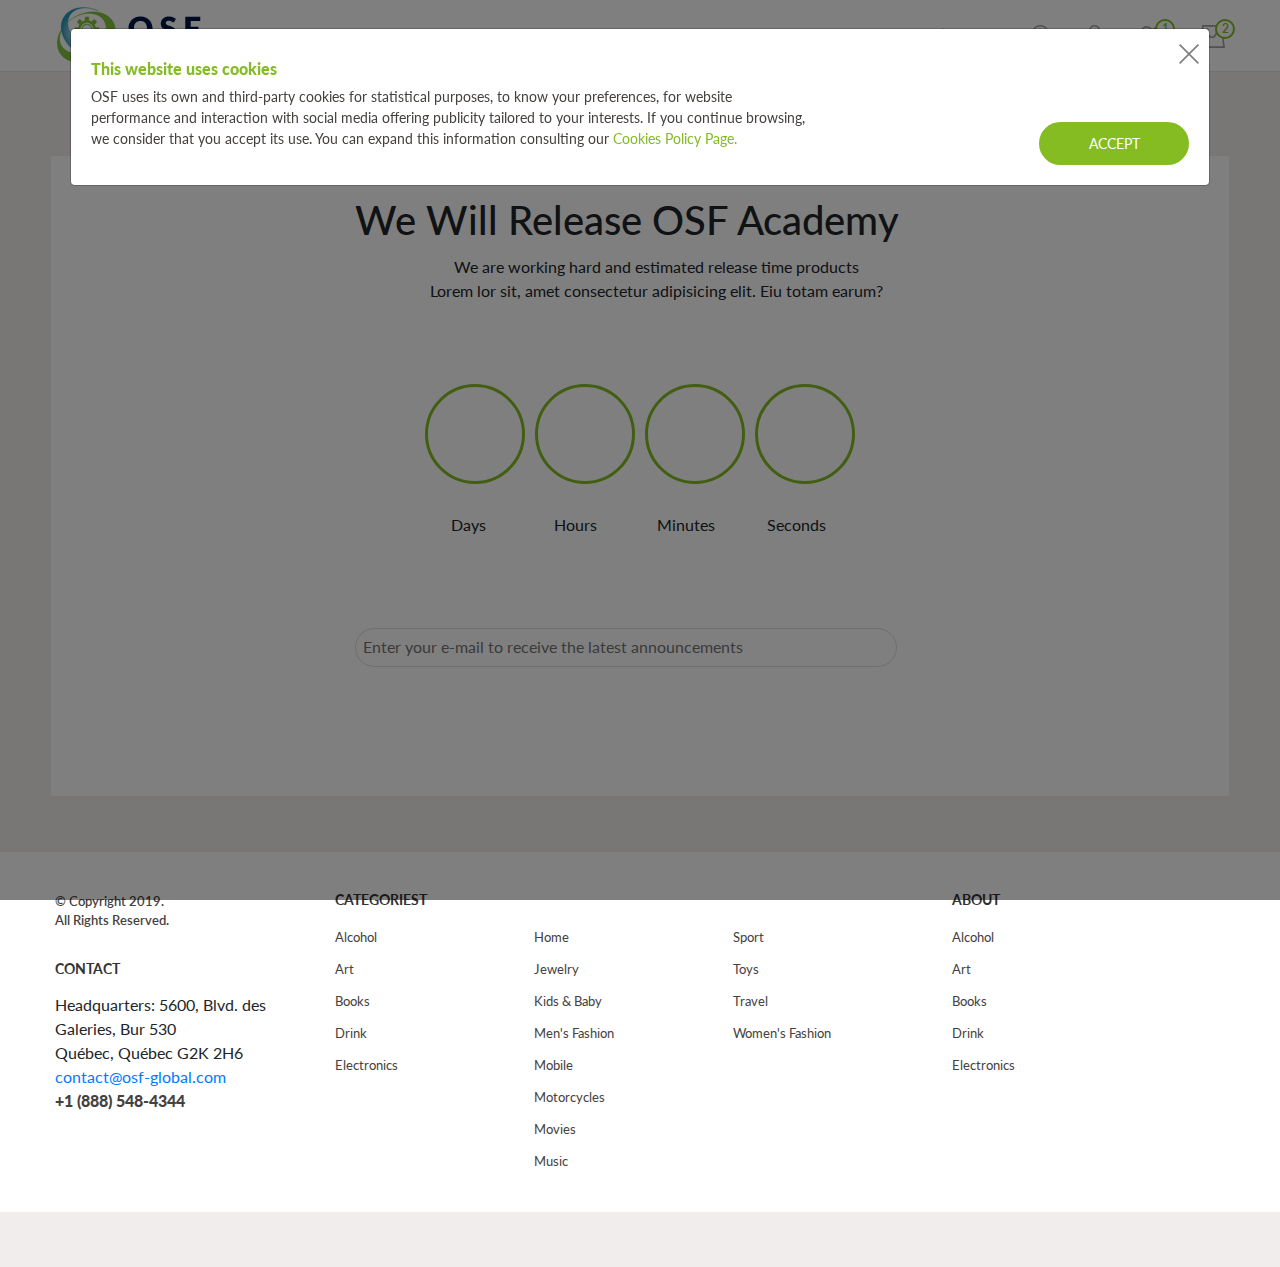
<file: countdown.html>
<!DOCTYPE html>
<html lang="en">

<head>
  <!-- Required meta tags -->
  <meta charset="utf-8">
  <meta name="viewport" content="width=device-width, initial-scale=1, shrink-to-fit=no" />
  <!-- Bootstrap CSS -->
  <link rel="shortcut icon" href="assets/images/favicon.ico" type="image/x-icon" />
  <link href="https://stackpath.bootstrapcdn.com/font-awesome/4.7.0/css/font-awesome.min.css" rel="stylesheet" />
  <link rel="stylesheet" href="assets/css/bootstrap.min.css" />
  <link rel="stylesheet" type="text/css" href="assets/css/slick.css">
  <link rel="stylesheet" type="text/css" href="assets/css/slick-theme.css">
  <link rel="stylesheet" href="assets/css/global.css" />
  <link rel="stylesheet" href="assets/css/responsive.css" />

  <style>
    body {
      margin: 0;
      padding: 0;
      background-color: #f2eded;
      overflow-x: hidden !important;
    }

    .container-timer {
      width: 100%;
      display: flex;
      justify-content: center;
      align-items: center;
    }

    #timer {
      color: #4d4d4d;
      font-size: 2.7rem;
      font-weight: 700;
      position: relative;
      top: 24rem;
    }

    .box {
      background-color: #fff;
      margin-left: auto;
      margin-right: auto;
      margin-bottom: 3.5rem;
      height: 40rem;
      width: 92%;
    }

    .box h1 {
      position: relative;
      font-size: 2.5rem;
      top: 2rem;
      left: 19rem;
      padding-top: .5rem;
      padding-bottom: .5rem;
    }

    .texts {
      position: relative;
      top: 1.7rem;
      left: 1rem;
      text-align: center;
    }

    .text-1 {
      position: relative;
      top: 23.8rem;
      left: 28.2rem;
    }

    .text-2 {
      position: relative;
      top: 23.8rem;
      left: 32.2rem;
    }

    .text-3 {
      position: relative;
      top: 23.8rem;
      left: 35.7rem;
    }

    .text-4 {
      position: relative;
      top: 23.8rem;
      left: 38.7rem;
    }

    input {
      width: 46%;
      position: relative;
      top: 22rem;
      left: 19rem;
      border: 1px solid #DCDCDC;
      border-radius: 2rem;
      padding: .4rem;
    }

    i {
      position: relative;
      top: 22rem;
      left: 17rem;
    }

    .label {
      font-size: 2.5rem;
      padding-left: 0.25rem;
    }

    .timer-element {
      border: 3px solid #85bc22;
      border-radius: 50%;
      display: inline-flex;
      align-items: center;
      justify-content: center;
      width: 100px;
      height: 100px;
    }
  </style>

  <title>Countdown-Timer</title>
</head>


<body>

  <header>
    <div class="headerSection">
      <div class="container">
        <div class="row align-items-center">
          <div class="col-lg-auto">
            <div class="logo-area">
              <a href="javascript:;" class="humberger d-inline-block d-lg-none"></a>
              <span class="bar"></span>
              <span class="bar-two"></span>
              <span class="bar-three"></span>
              </a>
              <a href="index.html" class="branded-logo d-none d-lg-inline-block">
                <img src="assets/images/logo.jpg" alt="logo" />
              </a>
              <a href="index.html" class="branded-logo d-inline-block d-lg-none">
                <img src="assets/images/logo-mobile.jpg" alt="logo-mobile" />
              </a>
            </div>
          </div>
          <div class="col-lg po-static">
            <nav class="main-menu top-main-menu">
              <ul class="text-links">
                <li class="mega-menu ddMenu">
                  <a class="nav-link dropdown-toggle letter" href="#" id="serDropdown" role="button"
                    data-toggle="dropdown" aria-haspopup="true" aria-expanded="false">services</a>
                  <div class="dropdown-menu" aria-labelledby="serDropdown">
                    <div class="container">
                      <div class="megaMenuOption">
                        <div class="row">
                          <div class="col-lg-7 py-3">
                            <h5>PRODUCT CATEGORIES</h5>
                            <div class="row">
                              <div class="col-sm-6 col-md-4">
                                <ul>
                                  <li><a href="not-found.html">Accessories</a></li>
                                  <li><a href="not-found.html">Alcohol</a></li>
                                  <li><a href="not-found.html">Art</a></li>
                                  <li><a href="not-found.html">Books</a></li>
                                  <li><a href="not-found.html">Drink</a></li>
                                  <li><a href="not-found.html">Electronics</a></li>
                                  <li><a href="not-found.html">Flowers & Plants</a></li>
                                  <li><a href="not-found.html">Food</a></li>
                                </ul>
                              </div>
                              <div class="col-sm-6 col-md-4">
                                <ul>
                                  <li><a href="not-found.html">Gadgets</a></li>
                                  <li><a href="not-found.html">Garden</a></li>
                                  <li><a href="not-found.html">Grocery</a></li>
                                  <li><a href="not-found.html">Home</a></li>
                                  <li><a href="not-found.html">Jewelry</a></li>
                                  <li><a href="not-found.html">Kids & Baby</a></li>
                                  <li><a href="not-found.html">Men's Fashion</a></li>
                                  <li><a href="not-found.html">Mobile</a></li>
                                </ul>
                              </div>
                              <div class="col-sm-6 col-md-4">
                                <ul>
                                  <li><a href="not-found.html">Motorcycles</a></li>
                                  <li><a href="not-found.html">Movies</a></li>
                                  <li><a href="not-found.html">Music</a></li>
                                  <li><a href="not-found.html">Office</a></li>
                                  <li><a href="not-found.html">Pets</a></li>
                                  <li><a href="not-found.html">Romantic</a></li>
                                  <li><a href="not-found.html">Sport</a></li>
                                  <li><a href="not-found.html">Toys</a></li>
                                </ul>
                              </div>
                            </div>
                          </div>
                          <div class="col-lg-5 py-3">
                            <div class="row">
                              <div class="col-lg">
                                <h5>PRODUCT CATEGORIES</h5>
                                <ul>
                                  <li><a href="not-found.html">Accessories</a></li>
                                  <li><a href="not-found.html">Alcohol</a></li>
                                  <li><a href="not-found.html">Art</a></li>
                                  <li><a href="not-found.html">Books</a></li>
                                  <li><a href="not-found.html">Drink</a></li>
                                  <li><a href="not-found.html">Electronics</a></li>
                                  <li><a href="not-found.html">Flowers & Plants</a></li>
                                  <li><a href="not-found.html">Food</a></li>
                                </ul>
                              </div>
                              <div class="col-lg-auto text-center">
                                <img src="assets/images/nav-dd-img.jpg" alt="..." class="navDDImg">
                              </div>
                            </div>
                          </div>
                        </div>
                      </div>
                    </div>
                  </div>
                </li>
                <li>
                  <a href="javascript:;" class="letter">company</a>
                </li>
                <li>
                  <a href="javascript:;" class="letter">library</a>
                </li>
                <li>
                  <a href="javascript:;" class="letter">contact us</a>
                </li>
                <li class="ddMenu lightText">
                  <a class="nav-link dropdown-toggle" href="javascript:;" id="langDropdown" role="button"
                    data-toggle="dropdown" aria-haspopup="true" aria-expanded="false">en</a>
                  <div class="dropdown-menu smDDMenu" aria-labelledby="langDropdown">
                    <a class="dropdown-item" href="javascript:void(0)">EN</a>
                    <a class="dropdown-item" href="javascript:void(0)">RO</a>
                    <a class="dropdown-item" href="javascript:void(0)">UA</a>
                  </div>
                </li>
                <li class="ddMenu lightText">
                  <a class="nav-link dropdown-toggle" href="javascript:;" id="priceDropdown" role="button"
                    data-toggle="dropdown" aria-haspopup="true" aria-expanded="false">$us</a>
                  <div class="dropdown-menu smDDMenu" aria-labelledby="langDropdown">
                    <a class="dropdown-item" href="javascript:void(0)">$US</a>
                    <a class="dropdown-item" href="javascript:void(0)">€EUR</a>
                  </div>
                </li>
              </ul>
              <ul class="icon-links top-icon-links">
                <li>
                  <a href="javascript:;" class="searchTrigger">
                    <img src="assets/images/search-icon.svg" alt="search-icon" />
                  </a>
                </li>
                <li>
                  <a class="nav-link" href="javascript:;" data-toggle="modal" data-target="#loginModal">
                    <img src="assets/images/user-icon.svg" alt="user-icon" />
                  </a>
                </li>
                <li>
                  <a href="javascript:;">
                    <span class="icon">
                      <img src="assets/images/heart-icon.svg" alt="heart-icon" />
                    </span>
                    <span class="notifiCount">1</span>
                  </a>
                </li>
                <li>
                  <a href="shoping-cart.html">
                    <span class="icon">
                      <img src="assets/images/cart-icon.svg" alt="cart-icon" />
                    </span>
                    <span class="notifiCount">2</span>
                  </a>
                </li>
              </ul>
            </nav>
          </div>
        </div>
      </div>
      <div class="searchColMain">
        <div class="container">
          <div class="searchCol">
            <img src="assets/images/search-icon.svg" alt="search-icon" class="searchIcon">
            <div class="searchCloseIcon"><a href="javascript:void(0)"><img src="assets/images/close-icon.png"
                  alt="..."></a></div>
          </div>
        </div>
      </div>
    </div>
  </header>

  <section>
    <div class="container-timer">
      <p id="timer">
        <span id="timer-days" class="timer-element"></span>
        <span id="timer-hours" class="timer-element"></span>
        <span id="timer-mins" class="timer-element"></span>
        <span id="timer-secs" class="timer-element test"></span>
      </p>
    </div>


    <div>
      <span class="text-1">Days</span>
      <span class="text-2">Hours</span>
      <span class="text-3">Minutes</span>
      <span class="text-4">Seconds</span>
    </div>

    <div class="box">
      <h1>We Will Release OSF Academy</h1>
      <div class="texts">
        <span>
          We are working hard and estimated release time products
        </span>
        <br>
        <span>
          Lorem lor sit, amet consectetur adipisicing elit. Eiu totam earum?
        </span>
      </div>
      <span>
        <input type="e-mail" name="e-mail" placeholder="Enter your e-mail to receive the latest announcements">
        <a href="not-found.html">
          <i class="icog arrow right"></i>
        </a>
      </span>
    </div>
  </section>

  <footer>
    <div class="footerSection">
      <div class="container">
        <div class="footerInner">
          <div class="row">
            <div class="col-md-auto">
              <div class="footerDetail">
                <div class="footerText">
                  <p>© Copyright 2019. <br>All Rights Reserved.</p>
                </div>
                <div class="footeradd findBox">
                  <div class="footertitle clickable">
                    <h2>contact</h2>
                  </div>
                  <div class="box-wrap">
                    <span>Headquarters:</span>
                    <span>5600, Blvd. des Galeries, Bur 530 <br>Québec, Québec G2K 2H6 </span>
                    <a href="mailto:contact@osf-global.com">contact@osf-global.com</a>
                    <div class="tel">
                      <a href="tel:+1888548-4344"><strong>+1 (888) 548-4344</strong></a>
                    </div>
                  </div>
                </div>
              </div>
            </div>
            <div class="col-md">
              <div class="row">
                <div class="col-md">
                  <div class="footerCol findBox">
                    <div class="footertitle clickable">
                      <h2>Categoriest</h2>
                    </div>
                    <div class="footerInfo box-wrap">
                      <div class="form-row">
                        <div class="col-6 col-md-4">
                          <div class="footerLinks">
                            <ul>
                              <li>
                                <a href="not-found.html">Alcohol</a>
                              </li>
                              <li>
                                <a href="not-found.html">Art</a>
                              </li>
                              <li>
                                <a href="not-found.html">Books</a>
                              </li>
                              <li>
                                <a href="not-found.html">Drink</a>
                              </li>
                              <li>
                                <a href="not-found.html">Electronics</a>
                              </li>
                            </ul>
                          </div>
                        </div>
                        <div class="col-6 col-md-4">
                          <div class="footerLinks">
                            <ul>
                              <li>
                                <a href="not-found.html">Home</a>
                              </li>
                              <li>
                                <a href="not-found.html">Jewelry</a>
                              </li>
                              <li>
                                <a href="not-found.html">Kids & Baby</a>
                              </li>
                              <li>
                                <a href="not-found.html">Men's Fashion</a>
                              </li>
                              <li>
                                <a href="not-found.html">Mobile</a>
                              </li>
                              <li>
                                <a href="not-found.html">Motorcycles</a>
                              </li>
                              <li>
                                <a href="not-found.html">Movies</a>
                              </li>
                              <li>
                                <a href="not-found.html">Music</a>
                              </li>
                            </ul>
                          </div>
                        </div>
                        <div class="col-6 col-md-4">
                          <div class="footerLinks">
                            <ul>
                              <li>
                                <a href="not-found.html">Sport</a>
                              </li>
                              <li>
                                <a href="not-found.html">Toys</a>
                              </li>
                              <li>
                                <a href="not-found.html">Travel</a>
                              </li>
                              <li>
                                <a href="not-found.html">Women's Fashion</a>
                              </li>
                            </ul>
                          </div>
                        </div>
                      </div>
                    </div>
                  </div>
                </div>
                <div class="col-md-auto">
                  <div class="footerCol findBox">
                    <div class="footertitle clickable">
                      <h2>About</h2>
                    </div>
                    <div class="footerInfo box-wrap">
                      <div class="footerLinks">
                        <ul>
                          <li>
                            <a href="not-found.html">Alcohol</a>
                          </li>
                          <li>
                            <a href="not-found.html">Art</a>
                          </li>
                          <li>
                            <a href="not-found.html">Books</a>
                          </li>
                          <li>
                            <a href="not-found.html">Drink</a>
                          </li>
                          <li>
                            <a href="not-found.html">Electronics</a>
                          </li>
                        </ul>
                      </div>
                    </div>
                  </div>
                </div>
              </div>
            </div>
            <div class="col-lg-auto">
              <div class="socialLinks">
                <ul>
                  <li>
                    <a href="https://www.facebook.com/OSFGlobalServices"><i class="fa fa-facebook"
                        aria-hidden="true"></i></a>
                  </li>
                  <li>
                    <a href="https://mail.google.com/"><i class="fa fa-google-plus" aria-hidden="true"></i></a>
                  </li>
                  <li>
                    <a href="https://twitter.com/osfglobal"><i class="fa fa-twitter" aria-hidden="true"></i></a>
                  </li>
                  <li>
                    <a href="https://pinterest.com/osfglobal/"><i class="fa fa-pinterest-p" aria-hidden="true"></i></a>
                  </li>
                </ul>
              </div>
            </div>
          </div>
        </div>
      </div>
      <div class="iconBottom d-block d-lg-none">
        <nav class="main-menu ">
          <ul class="icon-links">
            <li>
              <a href="javascript:;" class="searchTrigger">
                <img src="assets/images/search-icon-white.svg" alt="search-icon-white" />
              </a>
            </li>
            <li>
              <a class="nav-link" href="javascript:;" data-toggle="modal" data-target="#loginModal">
                <img src="assets/images/user-icon-white.svg" alt="user-icon-white" />
              </a>

            </li>
            <li>
              <a href="javascript:;">
                <span class="icon">
                  <img src="assets/images/heart-icon-white.svg" alt="heart-icon-white" />
                </span>
                <span class="notifiCount">1</span>
              </a>
            </li>
            <li>
              <a href="shoping-cart.html">
                <span class="icon">
                  <img src="assets/images/cart-icon-white.svg" alt="cart-icon-white" />
                </span>
                <span class="notifiCount">2</span>
              </a>
            </li>
          </ul>
        </nav>
      </div>
    </div>
  </footer>


  <!-- cookies modal layout start -->
  <!--cookiesModal from JavaScript -->
  <div class="modal fade bd-example-modal-xl cookiesModal" tabindex="-1" role="dialog"
    aria-labelledby="myExtraLargeModalLabel" aria-hidden="true">
    <div class="modal-dialog modal-xl">
      <div class="modal-content">
        <button type="button" class="close close-bar" data-dismiss="modal" aria-label="Close">
          <img src="assets/images/close-bar.svg" alt="close-bar" />
        </button>
        <div class="entryContent">
          <div class="heading">
            <h6>This website uses cookies</h6>
          </div>
          <div class="row">
            <div class="col-lg-8">
              <p>OSF uses its own and third-party cookies for statistical purposes, to know your preferences, for
                website performance and interaction with social media offering publicity tailored to your interests. If
                you continue browsing, we
                consider that you accept its use. You can expand this information consulting our <a href="javascript:;"
                  class="themeColor">Cookies Policy Page.</a></p>
            </div>
            <div class="col-lg-4 align-self-end text-right">
              <a href="javascript:;" class="btn btn-outline minWdth text-uppercase themeBtn">Accept</a>
            </div>
          </div>
        </div>
      </div>
    </div>
  </div>
  <!-- cookies modal layout close -->


  <!-- sign-in modal layout start -->
  <div class="modal fade signModal" id="loginModal" tabindex="-1" role="dialog" aria-labelledby="loginModal"
    aria-hidden="true">
    <div class="modal-dialog modal-dialog-centered" role="document">
      <div class="modal-content">
        <button type="button" class="close close-bar" data-dismiss="modal" aria-label="Close">
          <img src="assets/images/close-bar.svg" alt="close-bar" />
        </button>
        <div class="modalSpacer">
          <form class="formStyle">
            <div class="title-area text-center">
              <h4>Sign in</h4>
            </div>
            <div class="form-group">
              <label for="email">Email</label>
              <input type="email" class="form-control" id="email">
            </div>
            <div class="form-group">
              <div class="toplabel">
                <label for="password">Password</label>
                <a href="javascript:;" class="forgot-text themeColor">forgot password</a>
              </div>
              <div class="iconField">
                <input type="password" class="form-control icon-input" id="password">
                <img src="assets/images/eye.svg" alt="eye" class="righticon icon" />
              </div>
            </div>
            <div class="footerModal pt-4 text-center">
              <div class="btn-area">
                <button type="submit" class="btn btn-outline minWdth text-uppercase themeBtn">login</button>
              </div>
              <a href="javascript:;" class="themeColor mt-3 d-block">I don’t have an account</a>
            </div>
          </form>
        </div>
      </div>
    </div>
  </div>
  <!-- sign-in modal layout close -->


  <script src="assets/js/jquery-3.3.1.min.js"></script>
  <script src="https://cdnjs.cloudflare.com/ajax/libs/popper.js/1.14.7/umd/popper.min.js"></script>
  <script src="assets/js/bootstrap.min.js"></script>
  <script src="assets/js/slick.min.js"></script>
  <script src="assets/js/script.js"></script>
</body>

</html>
</file>
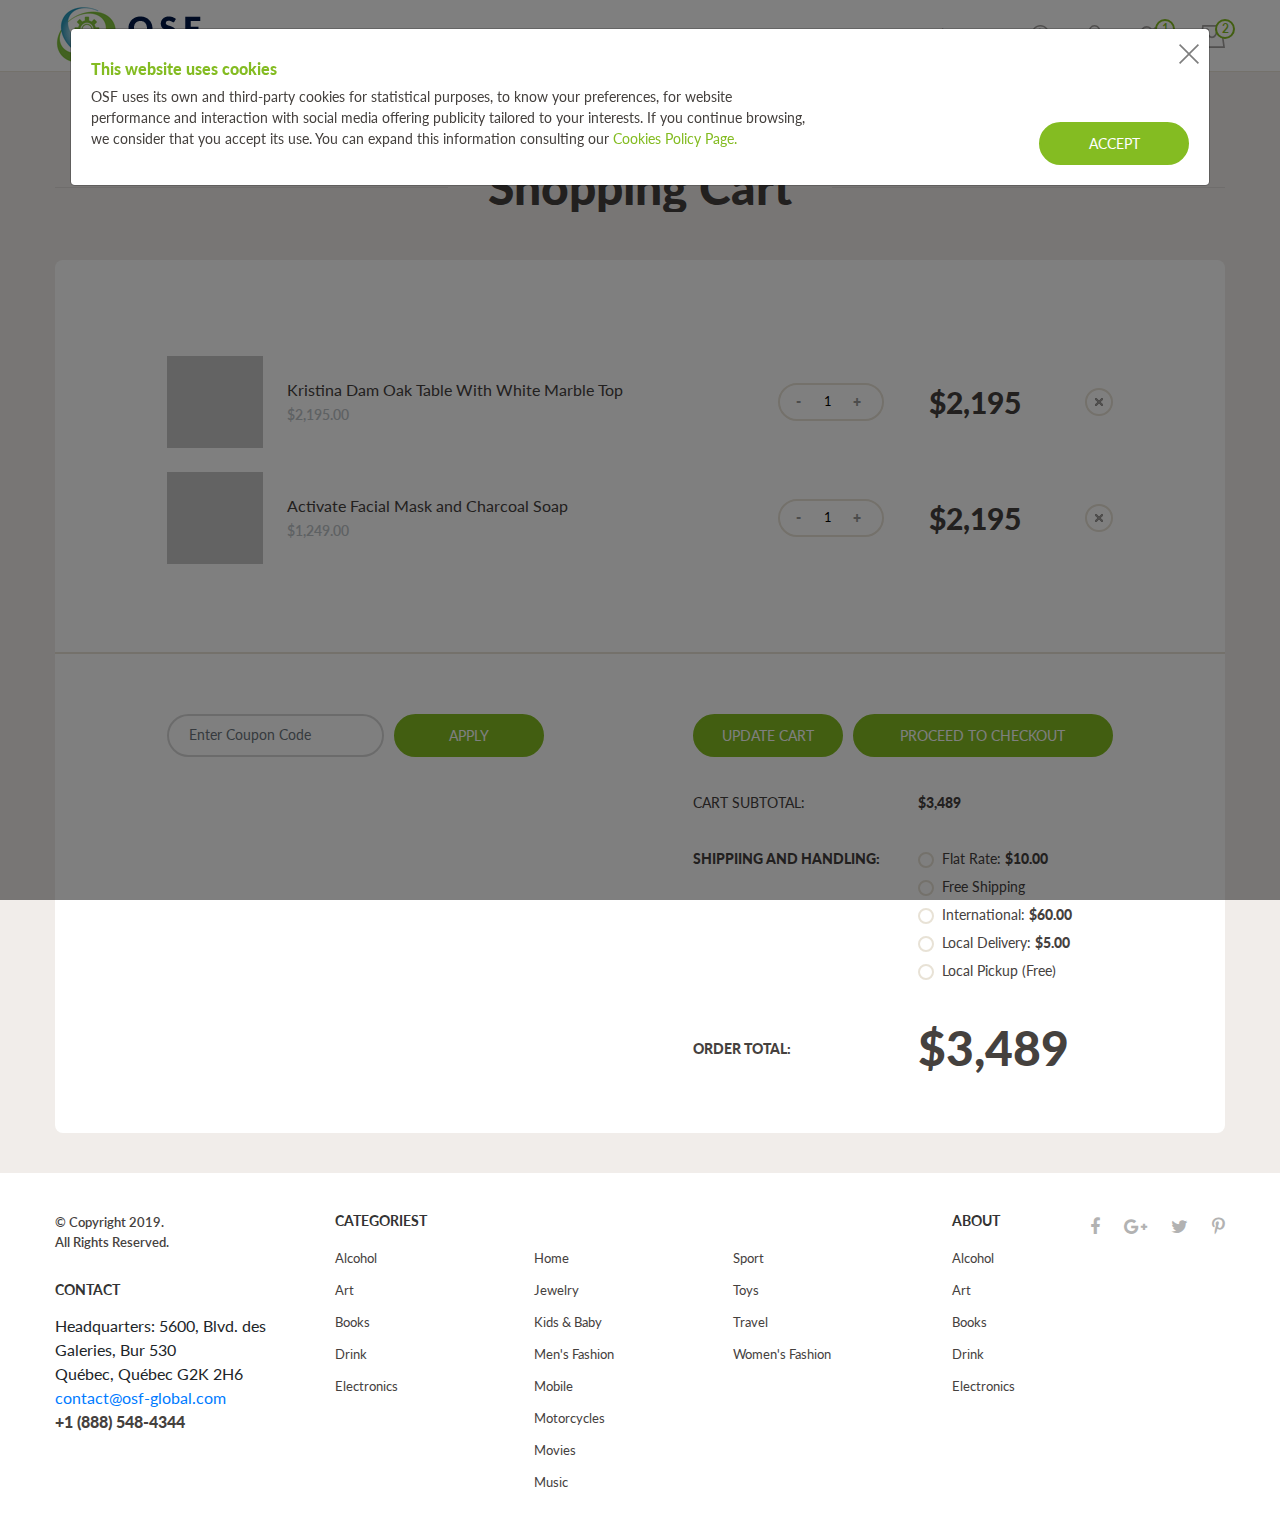
<file: shoping-cart.html>
<!doctype html>
<html lang="en">

<head>
  <!-- Required meta tags -->
  <meta charset="utf-8">
  <meta name="viewport" content="width=device-width, initial-scale=1, shrink-to-fit=no" />
  <!-- Bootstrap CSS -->
  <link rel="shortcut icon" href="assets/images/favicon.ico" type="image/x-icon" />
  <link href="https://stackpath.bootstrapcdn.com/font-awesome/4.7.0/css/font-awesome.min.css" rel="stylesheet" />
  <link rel="stylesheet" href="assets/css/bootstrap.min.css" />
  <link rel="stylesheet" type="text/css" href="assets/css/slick.css">
  <link rel="stylesheet" type="text/css" href="assets/css/slick-theme.css">
  <link rel="stylesheet" href="assets/css/global.css" />
  <link rel="stylesheet" href="assets/css/responsive.css" />

  <title>Shopping Cart</title>
</head>

<body>

  <!-- header layout start -->
  <header>
    <div class="headerSection">
      <div class="container">
        <div class="row align-items-center">
          <div class="col-lg-auto">
            <div class="logo-area">
              <a href="javascript:;" class="humberger d-inline-block d-lg-none">
                <span class="bar"></span>
                <span class="bar-two"></span>
                <span class="bar-three"></span>
              </a>
              <a href="index.html" class="branded-logo d-none d-lg-inline-block">
                <img src="assets/images/logo.jpg" alt="logo" />
              </a>
              <a href="index.html" class="branded-logo d-inline-block d-lg-none">
                <img src="assets/images/logo-mobile.jpg" alt="logo-mobile" />
              </a>
            </div>
          </div>
          <div class="col-lg po-static">
            <nav class="main-menu top-main-menu">
              <ul class="text-links">
                <li class="mega-menu ddMenu">
                  <a class="nav-link dropdown-toggle letter" href="#" id="serDropdown" role="button" data-toggle="dropdown" aria-haspopup="true" aria-expanded="false">services</a>
                  <div class="dropdown-menu" aria-labelledby="serDropdown">
                    <div class="container">
                      <div class="megaMenuOption">
                        <div class="row">
                          <div class="col-lg-7 py-3">
                            <h5>PRODUCT CATEGORIES</h5>
                            <div class="row">
                              <div class="col-sm-6 col-md-4">
                                <ul>
                                  <li><a href="not-found.html">Accessories</a></li>
                                  <li><a href="not-found.html">Alcohol</a></li>
                                  <li><a href="not-found.html">Art</a></li>
                                  <li><a href="not-found.html">Books</a></li>
                                  <li><a href="not-found.html">Drink</a></li>
                                  <li><a href="not-found.html">Electronics</a></li>
                                  <li><a href="not-found.html">Flowers & Plants</a></li>
                                  <li><a href="not-found.html">Food</a></li>
                                </ul>
                              </div>
                              <div class="col-sm-6 col-md-4">
                                <ul>
                                  <li><a href="not-found.html">Gadgets</a></li>
                                  <li><a href="not-found.html">Garden</a></li>
                                  <li><a href="not-found.html">Grocery</a></li>
                                  <li><a href="not-found.html">Home</a></li>
                                  <li><a href="not-found.html">Jewelry</a></li>
                                  <li><a href="not-found.html">Kids & Baby</a></li>
                                  <li><a href="not-found.html">Men's Fashion</a></li>
                                  <li><a href="not-found.html">Mobile</a></li>
                                </ul>
                              </div>
                              <div class="col-sm-6 col-md-4">
                                <ul>
                                  <li><a href="not-found.html">Motorcycles</a></li>
                                  <li><a href="not-found.html">Movies</a></li>
                                  <li><a href="not-found.html">Music</a></li>
                                  <li><a href="not-found.html">Office</a></li>
                                  <li><a href="not-found.html">Pets</a></li>
                                  <li><a href="not-found.html">Romantic</a></li>
                                  <li><a href="not-found.html">Sport</a></li>
                                  <li><a href="not-found.html">Toys</a></li>
                                </ul>
                              </div>
                            </div>
                          </div>
                          <div class="col-lg-5 py-3">
                            <div class="row">
                              <div class="col-lg">
                                <h5>PRODUCT CATEGORIES</h5>
                                <ul>
                                  <li><a href="not-found.html">Accessories</a></li>
                                  <li><a href="not-found.html">Alcohol</a></li>
                                  <li><a href="not-found.html">Art</a></li>
                                  <li><a href="not-found.html">Books</a></li>
                                  <li><a href="not-found.html">Drink</a></li>
                                  <li><a href="not-found.html">Electronics</a></li>
                                  <li><a href="not-found.html">Flowers & Plants</a></li>
                                  <li><a href="not-found.html">Food</a></li>
                                </ul>
                              </div>
                              <div class="col-lg-auto text-center">
                                <img src="assets/images/nav-dd-img.jpg" alt="..." class="navDDImg">
                              </div>
                            </div>
                          </div>
                        </div>
                      </div>
                    </div>
                  </div>
                </li>
                <li>
                  <a href="javascript:;" class="letter">company</a>
                </li>
                <li>
                  <a href="javascript:;" class="letter">library</a>
                </li>
                <li>
                  <a href="javascript:;" class="letter">contact us</a>
                </li>
                <li class="ddMenu lightText">
                  <a class="nav-link dropdown-toggle" href="javascript:;" id="langDropdown" role="button" data-toggle="dropdown" aria-haspopup="true" aria-expanded="false">en</a>
                  <div class="dropdown-menu smDDMenu" aria-labelledby="langDropdown">
                    <a class="dropdown-item" href="javascript:void(0)">EN</a>
                    <a class="dropdown-item" href="javascript:void(0)">RO</a>
                    <a class="dropdown-item" href="javascript:void(0)">UA</a>
                  </div>
                </li>
                <li class="ddMenu lightText">
                  <a class="nav-link dropdown-toggle" href="javascript:;" id="priceDropdown" role="button" data-toggle="dropdown" aria-haspopup="true" aria-expanded="false">$us</a>
                  <div class="dropdown-menu smDDMenu" aria-labelledby="langDropdown">
                    <a class="dropdown-item" href="javascript:void(0)">$US</a>
                    <a class="dropdown-item" href="javascript:void(0)">€EUR</a>
                  </div>
                </li>
              </ul>
              <ul class="icon-links top-icon-links">
                <li>
                  <a href="javascript:;" class="searchTrigger">
                    <img src="assets/images/search-icon.svg" alt="search-icon" />
                  </a>
                </li>
                <li>
                  <a class="nav-link" href="javascript:;" data-toggle="modal" data-target="#loginModal">
                    <img src="assets/images/user-icon.svg" alt="user-icon" />
                  </a>
                </li>
                <li>
                  <a href="javascript:;">
                    <span class="icon">
                      <img src="assets/images/heart-icon.svg" alt="heart-icon" />
                    </span>
                    <span class="notifiCount">1</span>
                  </a>
                </li>
                <li>
                  <a href="shoping-cart.html">
                    <span class="icon">
                      <img src="assets/images/cart-icon.svg" alt="cart-icon" />
                    </span>
                    <span class="notifiCount">2</span>
                  </a>
                </li>
              </ul>
            </nav>
          </div>
        </div>
      </div>
      <div class="searchColMain">
        <div class="container">
          <div class="searchCol">
            <input type="text" placeholder="Search..." class="form-control">
            <img src="assets/images/search-icon.svg" alt="search-icon" class="searchIcon">
            <div class="searchCloseIcon"><a href="javascript:void(0)"><img src="assets/images/close-icon.png" alt="..."></a></div>
          </div>
        </div>
      </div>
    </div>
  </header>
  <!-- header layout close -->

  <!-- main content layout start -->
  <section>
    <div class="greyBgBox topSpacer">
      <div class="container">
        <nav aria-label="breadcrumb" class="bread-area text-center pb-3">
          <ol>
            <li class="breadcrumb-item">
              <a href="index.html">Home</a>
            </li>
            <li class="breadcrumb-item active" aria-current="page">Shopping Cart</li>
          </ol>
        </nav>
        <div class="titleBlock pb-2 pb-md-4">
          <div class="lineTitleStyle">
            <h4>Shopping Cart</h4>
          </div>
        </div>
        <div class="whiteBgBox mt-2 mt-md-4">
          <div class="spacerBox">
            <div class="container-sm">
              <table class="table footable tableStyle">
                <thead>
                  <tr>
                    <th></th>
                    <th data-hide="phone,tablet"></th>
                    <th data-hide="phone"></th>
                    <th></th>
                    <th data-hide="phone"></th>
                  </tr>
                </thead>
                <tbody>
                  <tr>
                    <td width="120">
                      <div class="productImg">
                        <img src="assets/images/product-img.svg" alt="product-img" />
                      </div>
                    </td>
                    <td data-hide="phone,tablet">
                      <div class="title">Kristina Dam Oak Table With White Marble Top</div>
                      <span class="pro-price">$2,195.00</span>
                    </td>
                    <td width="106" class="filter-prod">
                      <div class="quantity">
                        <input type="button" value="-" class="minus" field="quantity">
                        <input type="text" name="quantity" value="1" class="qty">
                        <input type="button" value="+" class="plus" field="quantity">
                      </div>
                    </td>
                    <td align="center" class="choiceProPrice">$2,195</td>
                    <td align="right">
                      <a href="javascript:;" class="close-action">
                        <img src="assets/images/close-bar-grey.svg" alt="close-bar-grey" />
                      </a>
                    </td>
                  </tr>
                  <tr>
                    <td width="120">
                      <div class="productImg">
                        <img src="assets/images/product-img.svg" alt="product-img" />
                      </div>
                    </td>
                    <td data-hide="phone,tablet">
                      <div class="title">Activate Facial Mask and Charcoal Soap </div>
                      <span class="pro-price">$1,249.00</span>
                    </td>
                    <td width="106" class="filter-prod">
                      <div class="quantity">
                        <input type="button" value="-" class="minus" field="quantity">
                        <input type="text" name="quantity" value="1" class="qty">
                        <input type="button" value="+" class="plus" field="quantity">
                      </div>
                    </td>
                    <td align="center" class="choiceProPrice">$2,195</td>
                    <td align="right">
                      <a href="javascript:;" class="close-action">
                        <img src="assets/images/close-bar-grey.svg" alt="close-bar-grey" />
                      </a>
                    </td>
                  </tr>
                </tbody>
              </table>
            </div>
          </div>
          <div class="spacerBox borderCol">
            <div class="container-sm">
              <div class="paymentBlock formStyle">
                <div class="row">
                  <div class="col-lg-5">
                    <div class="coupon-area">
                      <div class="form-row">
                        <div class="col-sm">
                          <input type="text" class="form-control" placeholder="Enter Coupon Code">
                        </div>
                        <div class="col-sm-auto pt-3 py-sm-0">
                          <a href="javascript:;" class="btn themeBtn minWdth text-uppercase btn-outline">Apply</a>
                        </div>
                      </div>
                    </div>
                  </div>
                  <div class="col-lg-7 text-lg-right">
                    <div class="proceedBlock">
                      <div class="buttonColumn">
                        <div class="form-row justify-content-lg-end">
                          <div class="col-sm-auto">
                            <a href="javascript:;" class="btn themeBtn minWdth text-uppercase btn-outline">Update cart</a>
                          </div>
                          <div class="col-sm-auto pt-3 py-sm-0">
                            <a href="javascript:;" class="btn themeBtn minWdth text-uppercase btn-outline checkout">Proceed To CHECKOUT</a>
                          </div>
                        </div>
                      </div>
                      <div class="subtotalColumn commonStyle">
                        <div class="row">
                          <div class="col-sm-6">
                            <span class="text-uppercase">cart subtotal:</span>
                          </div>
                          <div class="col-sm-6">
                            <strong>$3,489</strong>
                          </div>
                        </div>
                      </div>
                      <div class="shippingColumn commonStyle">
                        <div class="row">
                          <div class="col-sm-6">
                            <strong class="text-uppercase">SHIPPIING AND HANDLING:</strong>
                          </div>
                          <div class="col-sm-6">
                            <div class="shippingRate">
                              <div class="custom-control custom-radio mb-1 radioStyleDot">
                                <input type="radio" id="customRadio1" name="customRadio" class="custom-control-input">
                                <label class="custom-control-label" for="customRadio1">Flat Rate: <strong>$10.00</strong></label>
                              </div>
                              <div class="custom-control custom-radio mb-1 radioStyleDot">
                                <input type="radio" id="customRadio2" name="customRadio" class="custom-control-input">
                                <label class="custom-control-label" for="customRadio2">Free Shipping</label>
                              </div>
                              <div class="custom-control custom-radio mb-1 radioStyleDot">
                                <input type="radio" id="customRadio3" name="customRadio" class="custom-control-input">
                                <label class="custom-control-label" for="customRadio3">International: <strong>$60.00</strong></label>
                              </div>
                              <div class="custom-control custom-radio mb-1 radioStyleDot">
                                <input type="radio" id="customRadio4" name="customRadio" class="custom-control-input">
                                <label class="custom-control-label" for="customRadio4">Local Delivery: <strong>$5.00</strong></label>
                              </div>
                              <div class="custom-control custom-radio mb-1 radioStyleDot">
                                <input type="radio" id="customRadio5" name="customRadio" class="custom-control-input">
                                <label class="custom-control-label" for="customRadio5">Local Pickup (Free)</label>
                              </div>
                            </div>
                          </div>
                        </div>
                      </div>
                      <div class="totalColumn commonStyle">
                        <div class="row align-items-center">
                          <div class="col-sm-6">
                            <strong class="label text-uppercase">ORDER TOTAL:</strong>
                          </div>
                          <div class="col-sm-6">
                            <strong class="total-price">$3,489</strong>
                          </div>
                        </div>
                      </div>
                    </div>
                  </div>
                </div>
              </div>
            </div>
          </div>
        </div>
      </div>
    </div>
  </section>
  <!-- main content layout close -->


  <footer>
    <div class="footerSection">
      <div class="container">
        <div class="footerInner">
          <div class="row">
            <div class="col-md-auto">
              <div class="footerDetail">
                <div class="footerText">
                  <p>© Copyright 2019. <br>All Rights Reserved.</p>
                </div>
                <div class="footeradd findBox">
                  <div class="footertitle clickable">
                    <h2>contact</h2>
                  </div>
                  <div class="box-wrap">
                    <span>Headquarters:</span>
                    <span>5600, Blvd. des Galeries, Bur 530 <br>Québec, Québec G2K 2H6 </span>
                    <a href="mailto:contact@osf-global.com">contact@osf-global.com</a>
                    <div class="tel">
                      <a href="tel:+1888548-4344"><strong>+1 (888) 548-4344</strong></a>
                    </div>
                  </div>
                </div>
              </div>
            </div>
            <div class="col-md">
              <div class="row">
                <div class="col-md">
                  <div class="footerCol findBox">
                    <div class="footertitle clickable">
                      <h2>Categoriest</h2>
                    </div>
                    <div class="footerInfo box-wrap">
                      <div class="form-row">
                        <div class="col-6 col-md-4">
                          <div class="footerLinks">
                            <ul>
                              <li>
                                <a href="not-found.html">Alcohol</a>
                              </li>
                              <li>
                                <a href="not-found.html">Art</a>
                              </li>
                              <li>
                                <a href="not-found.html">Books</a>
                              </li>
                              <li>
                                <a href="not-found.html">Drink</a>
                              </li>
                              <li>
                                <a href="not-found.html">Electronics</a>
                              </li>
                            </ul>
                          </div>
                        </div>
                        <div class="col-6 col-md-4">
                          <div class="footerLinks">
                            <ul>
                              <li>
                                <a href="not-found.html">Home</a>
                              </li>
                              <li>
                                <a href="not-found.html">Jewelry</a>
                              </li>
                              <li>
                                <a href="not-found.html">Kids & Baby</a>
                              </li>
                              <li>
                                <a href="not-found.html">Men's Fashion</a>
                              </li>
                              <li>
                                <a href="not-found.html">Mobile</a>
                              </li>
                              <li>
                                <a href="not-found.html">Motorcycles</a>
                              </li>
                              <li>
                                <a href="not-found.html">Movies</a>
                              </li>
                              <li>
                                <a href="not-found.html">Music</a>
                              </li>
                            </ul>
                          </div>
                        </div>
                        <div class="col-6 col-md-4">
                          <div class="footerLinks">
                            <ul>
                              <li>
                                <a href="not-found.html">Sport</a>
                              </li>
                              <li>
                                <a href="not-found.html">Toys</a>
                              </li>
                              <li>
                                <a href="not-found.html">Travel</a>
                              </li>
                              <li>
                                <a href="not-found.html">Women's Fashion</a>
                              </li>
                            </ul>
                          </div>
                        </div>
                      </div>
                    </div>
                  </div>
                </div>
                <div class="col-md-auto">
                  <div class="footerCol findBox">
                    <div class="footertitle clickable">
                      <h2>About</h2>
                    </div>
                    <div class="footerInfo box-wrap">
                      <div class="footerLinks">
                        <ul>
                          <li>
                            <a href="not-found.html">Alcohol</a>
                          </li>
                          <li>
                            <a href="not-found.html">Art</a>
                          </li>
                          <li>
                            <a href="not-found.html">Books</a>
                          </li>
                          <li>
                            <a href="not-found.html">Drink</a>
                          </li>
                          <li>
                            <a href="not-found.html">Electronics</a>
                          </li>
                        </ul>
                      </div>
                    </div>
                  </div>
                </div>
              </div>
            </div>
            <div class="col-lg-auto">
              <div class="socialLinks">
                <ul>
                  <li>
                    <a href="https://www.facebook.com/OSFGlobalServices"><i class="fa fa-facebook" aria-hidden="true"></i></a>
                  </li>
                  <li>
                    <a href="https://mail.google.com/"><i class="fa fa-google-plus" aria-hidden="true"></i></a>
                  </li>
                  <li>
                    <a href="https://twitter.com/osfglobal"><i class="fa fa-twitter" aria-hidden="true"></i></a>
                  </li>
                  <li>
                    <a href="https://pinterest.com/osfglobal/"><i class="fa fa-pinterest-p" aria-hidden="true"></i></a>
                  </li>
                </ul>
              </div>
            </div>
          </div>
        </div>
      </div>
      <div class="iconBottom d-block d-lg-none">
        <nav class="main-menu ">
          <ul class="icon-links">
            <li>
              <a href="javascript:;" class="searchTrigger">
                <img src="assets/images/search-icon-white.svg" alt="search-icon-white" />
              </a>
            </li>
            <li>
              <a class="nav-link" href="javascript:;" data-toggle="modal" data-target="#loginModal">
                <img src="assets/images/user-icon-white.svg" alt="user-icon-white" />
              </a>
            </li>
            <li>
              <a href="javascript:;">
                <span class="icon">
                  <img src="assets/images/heart-icon-white.svg" alt="heart-icon-white" />
                </span>
                <span class="notifiCount">1</span>
              </a>
            </li>
            <li>
              <a href="shoping-cart.html">
                <span class="icon">
                  <img src="assets/images/cart-icon-white.svg" alt="cart-icon-white" />
                </span>
                <span class="notifiCount">2</span>
              </a>
            </li>
          </ul>
        </nav>
      </div>
    </div>
  </footer>


  <!-- cookies modal layout start -->
  <div class="modal fade bd-example-modal-xl cookiesModal" tabindex="-1" role="dialog" aria-labelledby="myExtraLargeModalLabel" aria-hidden="true">
    <div class="modal-dialog modal-xl">
      <div class="modal-content">
        <button type="button" class="close close-bar" data-dismiss="modal" aria-label="Close">
          <img src="assets/images/close-bar.svg" alt="close-bar" />
        </button>
        <div class="entryContent">
          <div class="heading">
            <h6>This website uses cookies</h6>
          </div>
          <div class="row">
            <div class="col-lg-8">
              <p>OSF uses its own and third-party cookies for statistical purposes, to know your preferences, for website performance and interaction with social media offering publicity tailored to your interests. If you continue browsing, we consider that you accept its use. You can expand this information consulting our <a href="javascript:;" class="themeColor">Cookies Policy Page.</a></p>
            </div>
            <div class="col-lg-4 align-self-end text-right">
              <a href="javascript:;" class="btn btn-outline minWdth text-uppercase themeBtn">Accept</a>
            </div>
          </div>
        </div>
      </div>
    </div>
  </div>
  <!-- cookies modal layout close -->


  <!-- sign-in modal layout start -->
  <div class="modal fade signModal" id="loginModal" tabindex="-1" role="dialog" aria-labelledby="loginModal" aria-hidden="true">
    <div class="modal-dialog modal-dialog-centered" role="document">
      <div class="modal-content">
        <button type="button" class="close close-bar" data-dismiss="modal" aria-label="Close">
          <img src="assets/images/close-bar.svg" alt="close-bar" />
        </button>
        <div class="modalSpacer">
          <form class="formStyle">
            <div class="title-area text-center">
              <h4>Sign in</h4>
            </div>
            <div class="form-group">
              <label for="email">Email</label>
              <input type="email" class="form-control" id="email">
            </div>
            <div class="form-group">
              <div class="toplabel">
                <label for="password">Password</label>
                <a href="javascript:;" class="forgot-text themeColor">forgot password</a>
              </div>
              <div class="iconField">
                <input type="password" class="form-control icon-input" id="password">
                <img src="assets/images/eye.svg" alt="eye" class="righticon icon" />
              </div>
            </div>
            <div class="footerModal pt-4 text-center">
              <div class="btn-area">
                <button type="submit" class="btn btn-outline minWdth text-uppercase themeBtn">login</button>
              </div>
              <a href="javascript:;" class="themeColor mt-3 d-block">I don’t have an account</a>
            </div>
          </form>
        </div>
      </div>
    </div>
  </div>
  <!-- sign-in modal layout close -->



  <script src="assets/js/jquery-3.3.1.min.js"></script>
  <script src="https://cdnjs.cloudflare.com/ajax/libs/popper.js/1.14.7/umd/popper.min.js"></script>
  <script src="assets/js/bootstrap.min.js"></script>
  <script src="assets/js/slick.min.js"></script>
  <script src='assets/js/footable-min.js'></script>
  <script src="assets/js/footable.js"></script>
  <script src="assets/js/script.js"></script>
</body>

</html>
</file>
<file: assets/css/global.css>
@import url('https://fonts.googleapis.com/css?family=Quicksand:400,500,600,700&display=swap');
@import url('https://fonts.googleapis.com/css?family=Lato:300,400,700,900&display=swap');
@import url('https://fonts.googleapis.com/css?family=Sniglet&display=swap');
@import url('https://fonts.googleapis.com/css?family=Poppins:400,500,600,700&display=swap');
body {
  font-family: 'Lato', sans-serif;
}
ul, ol {
  margin: 0px;
  padding: 0px;
  list-style-type: none;
}
img {
  max-width: 100%;
}
a, a:hover {
  text-decoration: none;
}
.form-control:focus, :focus, .custom-control-input:focus~.custom-control-label::before {
  outline: none;
  box-shadow: none;
}
a, .btn {
  -webkit-transition: all 500ms ease-in-out 0s;
  -o-transition: all 500ms ease-in-out 0s;
  transition: all 500ms ease-in-out 0s;
}
.topSpacer {
  margin-top: 72px;
}
.btn {
  font-size: 14px;
  font-weight: normal;
}
.minWdth {
  min-width: 150px;
}
.btn-outline{
  border-radius: 50px;
  padding: 9px 20px;
  border: 2px solid;
}
.blueBtn {
  border-color: #3a5b96;
  color: #3a5b96
}
.blueBtn:hover {
  background-color: #3a5b96;
  color: #fff;
}
.whiteBtn {
  color: #fff;
  border-color: rgba(255, 255, 255, 0.71);
}
.whiteBtn:hover {
  background-color: #fff;
  color: #84bc22;
}
.themeBtn {
  background-color: #84bc22;
  color: #fff;
  border-color: #84bc22;
}
.themeBtn:hover {
  background-color: transparent;
  color: #84bc22;
}




/* header layout start */

.headerSection {
  position: fixed;
  z-index: 99;
  right: 0;
  left: 0;
  top: 0px;
  background: #fff;
  border-bottom: 1px solid #e8e2d6;
}
.main-menu {
  display: flex;
  justify-content: flex-end;
}
.main-menu > ul > li {
  display: inline-block;
}
.main-menu > ul > li {
	padding-top: 10px;
}
.main-menu > ul > li > a {
  padding: 0px;
}
.po-static {
  position: static;
}
.mega-menu .dropdown-menu {
  top: 100% !important;
  right: 0;
  -webkit-transform:translate3d(0px, 0px, 0px)!important;
  -ms-transform:translate3d(0px, 0px, 0px)!important;
  transform:translate3d(0px, 0px, 0px)!important;
}
.main-menu .text-links > li > a {
	display: block;
	color: #45413e;
	font-size: 14px;
	text-transform: uppercase;
	padding: 15px 20px 22px;
  border-bottom: 3px solid transparent;
  position: relative;
}
.main-menu .text-links > li > a:hover {
  color: #84bc22;
}
.main-menu .text-links .mega-menu.show > a, .main-menu .text-links > li > a.letter:hover {
  background-color: #262a32;
  color: #fff;
  border-color: #84bc22;
}
.text-fade {
  opacity: 0.50;
}
.main-menu .text-links .ddMenu.show a.text-fade {
  opacity: 1;
}
.dropdown-toggle::after {
  border-top: .3em solid #d1d5d8;
}
.main-menu > ul.icon-links > li {
	padding: 23px 0 0 30px;
}
.icon-links li a {
  position: relative;
  display: block;
}
.icon-links li a .icon {
  display: block;
}
.notifiCount {
	position: absolute;
	border-radius: 50%;
	min-width: 20px;
	min-height: 20px;
	background-color: #fff;
	border: 2px solid #84bc22;
	color: #84bc22;
	font-weight: 600;
	font-size: 12px;
	top: -4px;
	right: -10px;
	text-align: center;
	text-overflow: ellipsis;
	white-space: nowrap;
	overflow: hidden;
	padding: 0px 2px;
	line-height: 15px;
}
.mega-menu .dropdown-menu {
	background-color: #262a32;
	border-radius: 0;
	border: none;
	color: #fff;
	margin: 0;
}
.ddMenu .dropdown-menu a {
  color: inherit;
}
.navDDImg {
  border-radius: 4px;
}
.mega-menu.ddMenu .dropdown-menu {
	padding: 50px 0;
}
.megaMenuOption h5 {
	font-size: 14px;
	font-weight: 900;
	padding-bottom: 8px;
}
.megaMenuOption li {
  padding: 3px 0;
}
.dropdown-menu.smDDMenu {
	min-width: 60px;
  padding: 2px 0;
}
.smDDMenu .dropdown-item {
  font-size: 14px;
  padding: 2px 15px;
}
.main-menu .text-links > li.lightText > a, .lightText, .lightText .dropdown-menu {
  color: #a2a09e;
}
.icon-links .dropdown-menu {
	margin-top: 22px;
  font-size: 14px;
}
.icon-links .dropdown-item {
  padding: 2px 15px;
  color: #a2a09e;
}
.searchCol {
	margin: 0 auto;
	max-width: 700px;
	position: relative;
	padding-right: 40px;
}
.searchCol .form-control {
	height: 50px;
	border-radius: 0;
	padding-right: 50px;
	border-color: #ececec;
}
.searchCol .searchIcon {
	position: absolute;
	right: 52px;
  top: 50%;
  -webkit-transform: translateY(-50%);
  -ms-transform: translateY(-50%);
  transform: translateY(-50%);
  pointer-events: none;
}
.searchCloseIcon {
	position: absolute;
	right: 0;
  top: 50%;
  -webkit-transform: translateY(-50%);
  -ms-transform: translateY(-50%);
  transform: translateY(-50%);
}
.searchColMain {
	position: absolute;
	left: 0;
	right: 0;
	top: 0;
	background: #fff;
	padding: 10px 0;
  -webkit-transform: translateY(-110%);
  -ms-transform: translateY(-110%);
  transform: translateY(-110%);
  -webkit-transition: all 500ms ease-in-out 0s;
  -o-transition: all 500ms ease-in-out 0s;
  transition: all 500ms ease-in-out 0s;
}
.showSearch .searchColMain {
  -webkit-transform: translateY(0);
  -ms-transform: translateY(0);
  transform: translateY(0);
}
/* header layout close */




/* banner layout start */

.bannerSection {
  padding: 30px 0px;
}
.bannerslider .carousel-indicators {
  bottom: 40px;
}
.slideFullBg {
  width: 100%;
  min-height: 505px;
  object-fit: cover;
  object-position: center;
  border-radius: 8px;
}
.text-section {
  top: 10%;
  bottom: 10%;
  left: 6%;
  right: 6%;
}
.text-section h5 {
  font-family: 'Lato', sans-serif;
  font-size: 48px;
  line-height: 56px;
  font-weight: 900;
  max-width: 600px;
  display: inline-block;
}
.text-section .article {
  padding-top: 80px;
  max-width: 400px;
  display: inline-block;
}
.text-section .btn {
  margin-top: 20px;
}
.circle-point li.active {
  background-color: transparent;
  opacity: 1;
  box-shadow: 0px 0px 0px 3px #fff;
}
.circle-point li {
  width: 9px;
  height: 9px;
  border-radius: 50%;
  border: none;
  margin: 0px 8px;
}
.bannerRight {
  display: flex;
  flex-direction: column;
  justify-content: space-between;
  height: 100%;
}
.cardWrapper {
  background-image: url('../images/tree.svg');
  background-position: bottom -10px left;
  background-repeat: no-repeat;
  background-color: #84bc22;
  border-radius: 8px;
  padding: 60px 50px;
  text-align: center;
  color: #fff;
}
.cardWrapper span {
  display: block;
}
.cardWrapper .topText {
  font-size: 100px;
  line-height: 100px;
  font-weight: 900;
}
.cardWrapper .bottomText {
  font-size: 24px;
  line-height: 28px;
  padding-top: 60px;
}
.follow-area {
  color: #45413e;
  max-width: 195px;
  margin: 0 auto;
  text-align: center;
}
.follow-area  h6 {
  font-size: 18px;
}
.follow-area p {
  font-size: 13px;
  line-height: 20px;
}
/* banner layout close */





/*  Popular Items Layout start  */

.popularItemsSection {
	padding: 80px 0 40px;
	background-color: #262a32;
	color: #fff;
}
.lineTitleStyle {
  text-align: center;
  overflow: hidden;
}
.lineTitleStyle > h4 {
  display: inline-block;
  position: relative;
  padding: 0 40px;
  margin: 0;
}
.lineTitleStyle > h4::before, .lineTitleStyle > h4::after {
  content: "";
  position: absolute;
  width: 100vw;
  top: 50%;
  border-top: 1px solid;
  opacity: 0.1;
}
.lineTitleStyle > h4::before {
  right: 100%;
}
.lineTitleStyle > h4::after {
  left: 100%;
}
.cardPriceTag {
	color: #011847;
	font-size: 14px;
	display: block;
}
.primaryColor {
  color: #24c36c;
}
#product-images {
	color: #333;
	padding-top: 40px;
}
.buyNowOptions {
	margin: -7px 0;
}
.buyNowOptions, .buyNowOptions a {
  color: #000;
}
.buyNowOptions > ul > li {
  display: inline-block;
  font-size: 14px;
}
.buyNowOptions > ul > li > span, .buyNowOptions > ul > li > a {
	display: block;
	border: 1px solid #ccc;
	margin: 0 -2px;
	padding: 6px 20px;
  -webkit-transition: all 300ms ease-in-out 0s;
  -o-transition: all 300ms ease-in-out 0s;
  transition: all 300ms ease-in-out 0s;
}
.buyNowOptions > ul > li:first-child > span, .buyNowOptions > ul > li:first-child > a {
  border-radius: 30px 0 0 30px;
}
.buyNowOptions > ul > li:last-child > span, .buyNowOptions > ul > li:last-child > a {
  border-radius: 0 30px 30px 0;
}

.overlayCardStyle {
	overflow: hidden;
	position: relative;
	border-radius: 6px;

}
.overlayCardStyle:hover .cardOverlay {
  opacity: 1;
}
.cardOverlay {
  position: absolute;
  left: 0;
  right: 0;
  top: 0;
  bottom: 0;
  padding: 0 25px;
  z-index: 2;
  opacity: 0;
  -webkit-transition: all 300ms ease-in-out 0s;
  -o-transition: all 300ms ease-in-out 0s;
  transition: all 800ms ease-in-out 0s;
}
.cardOverlay::before {
  content: "";
  position: absolute;
  left: 0;
  right: 0;
  top: 0;
  bottom: 0;
  background: #2ed3a2;
  background: -moz-linear-gradient(left,  #2ed3a2 0%, #1cc167 100%);
  background: -webkit-linear-gradient(left,  #2ed3a2 0%,#1cc167 100%);
  background: linear-gradient(to right,  #2ed3a2 0%,#1cc167 100%);
  filter: progid:DXImageTransform.Microsoft.gradient( startColorstr='#2ed3a2', endColorstr='#1cc167',GradientType=1 );
  opacity: 0.9;
  z-index: -1;
}
.cardOverlay > ul {
	display: table;
	width: 100%;
	height: 100%;
}
.cardOverlay > ul > li {
	display: table-cell;
	vertical-align: middle;
	text-align: center;
}
.cardOverlay > ul > li > a {
	display: inline-block;
	background-color: #fff;
	width: 80px;
	height: 80px;
	border-radius: 50%;
	line-height: 80px;
}
.cardOverlay > ul > li > a > img {
	display: inline-block;
	padding-bottom: 6px;
}
.itemCardSpace {
	margin-bottom: 30px;
}
.messageCardStyle {
	height: 100%;
	position: relative;
	border-radius: 6px;
	overflow: hidden;
}
.msgOverlay {
	position: absolute;
	left: 0;
	right: 0;
	top: 0;
	bottom: 0;
	background: #dc5987;
	background: -moz-linear-gradient(left, #dc5987 0%, #675b99 100%);
	background: -webkit-linear-gradient(left, #dc5987 0%,#675b99 100%);
	background: linear-gradient(to right, #dc5987 0%,#675b99 100%);
	filter: progid:DXImageTransform.Microsoft.gradient( startColorstr='#dc5987', endColorstr='#675b99',GradientType=1 );
  opacity: 0.8;
}
.msgCardInfo {
	position: absolute;
	left: 0;
	right: 0;
	bottom: 0;
	padding: 20px 30px;
  color: #fff;
  z-index: 2;
  font-size: 14px;
}
.msgCardInfo p {
	max-width: 150px;
	margin-bottom: 8px;
}
.iconTime {
  display: block;
}
.iconTime > span, .iconTime > img {
  display: inline-block;
  vertical-align: bottom;
  text-transform: uppercase;
}
.loadMoreBtn {
	text-align: center;
	padding: 10px 0;
}
.loadMoreBtn .btn {
	min-width: 260px;
}
.moreItems {
	display: none;
}
.simpleHoverIcon {
  position: relative;
}
.simpleHoverIcon > img {
  display: block;
  -webkit-transition: all 500ms ease-in-out 0s;
  -o-transition: all 500ms ease-in-out 0s;
  transition: all 500ms ease-in-out 0s;
  position: relative;
}
.simpleHoverIcon .hoverImg {
  position: absolute;
  left: 0;
  top: 0;
  opacity: 0;
}
.btn:hover .simpleHoverIcon .simpleImg {
  opacity: 0;
}
.btn:hover .simpleHoverIcon .hoverImg {
  opacity: 1;
}
.loadMoreBtn > .btn > span {
	display: inline-block;
	vertical-align: middle;
}
.loadMoreBtn > .btn > span + span{
	margin-left: 4px;
}

/*  Popular Items Layout close  */









/*************************************************/

.osfbanner{
  background-image: url(../images/banner.png);
  background-position: center;
  background-repeat: no-repeat;
  background-size: cover;
  padding: 180px 0;
  text-align: center;
  color: #fff;
}
.osfContent > h3 {
  color: #fff;
  margin-bottom: 40px;
  font-size: 48px;
  font-weight: 800;
}
.osfContent > p {
    font-size: 14px;
}
.darkgray_bg {
    background-color: #262a32;
}
.featuredSection {
    padding: 50px 0;
}
.headingCol > h2 {
    font-size: 36px;
    padding: 0;
    font-weight: 700;
    color: #fff;
    text-align: center;
}
.headingCol > p {
    font-size: 18px;
    padding-top: 5px;
    text-align: center;
    color: #fff;
}
.featureslider {
    margin-top: 50px;
}
.featureslider .cardStyle {
    margin: 0 15px;
}
.cardStyle > img {
    width: 100%;
    border-radius: 6px 6px 0 0;
}
.cardInfo {
    text-align: center;
    padding: 14px 15px 20px;
    background-color: #fff;
    border-radius:0 0 6px 6px;
}
.cardInfo > h3 {
    color: #45413e;
    font-size: 16px;
    line-height: 18px;
    margin-bottom: 15px;
    min-height: 36px;
}
.cardInfo > span.postTag {
  font-size: 14px;
  color: #84bc22;
  display: block;
  line-height: 14px;
}
.lineMenu {
    max-width: 595px;
    margin: 0 auto;
    position: relative;
    padding-bottom: 50px;
}
.lineCol {
    background-color: #262a32;
    height: 20px;
    margin: 0 auto;
    max-width: 40px;
    z-index: 1;
    position: relative;
    text-align: center;
}
.lineMenu::before {
    content: "";
    position: absolute;
    right: 0;
    left: 0;
    top: 10px;
    bottom: 0;
    background-color: #fff;
    height: 2px;
}
.lineCol > span {
    display: inline-block;
    width: 2px;
    height: 20px;
    background-color: #fff;
    vertical-align: middle;
    margin: -4px 2px 0;
    transform: rotate(30deg);
}
.featureslider .slick-arrow {
    top: 0;
    right: auto;
    left: 50%;
    margin-top: -65px;
    z-index: 8;
}
.featureslider .slick-prev.slick-arrow {
    margin-left: -340px;
}
.featureslider .slick-next.slick-arrow {
    margin-left: 310px;
}
.featureslider .slick-prev:before, .featureslider .slick-next:before {
    font-family: fontawesome;
    font-size: 16px;
    line-height: 28px;
    opacity: 1;
    color: white;
    background-color: #2d343a;
    width: 30px;
    height: 30px;
    display: block;
    text-align: center;
}
.slick-prev:before {
    content: "\f104";
}
.slick-next:before {
    content: "\f105";
}
.businessSection {
    background-color: #45413e;
    padding: 55px 0;
}
.deliverImg {
    width: 100px;
}
.deliverInfo > h3 {
    color: #fff;
    font-size: 18px;
    text-transform: uppercase;
    margin: 0 0 15px 10px;
}
.deliverInfo > p {
    color: #868380;
    text-align: left;
    font-size: 14px;
    margin: 0;
}

/*===================================
  shopping page layout start
=================================== */
.greyBgBox {
  background-color: #f1edea;
  padding: 50px 0px 40px;
}
.bread-area li {
  display: inline-block;
}
.bread-area li a {
  color: #84bc22;
}
.bread-area .breadcrumb-item.active {
  color: #45413e;
}
.bread-area .breadcrumb-item+.breadcrumb-item::before {
  color: #c7d3da
}
.titleBlock h4 {
  color: #45413e;
  font-size: 48px;
  line-height: 50px;
  font-weight: 900;
}
.whiteBgBox {
  background-color: #fff;
  border-radius: 8px;
  overflow: hidden;
}
.borderCol {
  border-top: 2px solid #e8e2d6;
}
.spacerBox {
  padding: 60px;
}
.table {
  position: relative;
}
.table td, .table th {
  vertical-align: middle;
}
.tableStyle.table th, .tableStyle.table td {
  border: 0px;
}
.tableStyle.table tr td {
  color: #45413e;
}
.footable.breakpoint > tbody > tr > td > span.footable-toggle {
  position: absolute;
  left: -12px;
  border-radius: 50%;
  height: 20px;
  width: 20px;
  background: #99ca3a;
  display: flex;
  align-items: center;
  justify-content: center;
  padding-right: 0;
  font-size: 10px;
  font-family: FontAwesome;
  color: #fff;
}
.footable.breakpoint > tbody > tr > td > span.footable-toggle:before {
  content:"\f067";
}
.footable.breakpoint > tbody > tr.footable-detail-show > td > span.footable-toggle:before {
  content:"\f068";
}
.pro-price {
  font-weight: 600;
  color: #bdc3c7;
  font-size: 14px;
}
.choiceProPrice {
  font-weight: 900;
  font-size: 30px;
}
.quantity {
  border: 2px solid #e8e2d6;
  border-radius: 50px;
  padding: 5px;
  display: flex;
  width: 106px;
}
.quantity .minus,  .quantity .plus {
  width: 28px;
  color: #999999;
  border: 0;
  background-color: transparent;
  font-weight: 800;
  font-size: 14px;
  line-height: 24px;
  padding: 0 5px;
  text-align: center;
  cursor: pointer;
}
.quantity input.qty {
  width: 30px;
  text-align: center;
  border: 0;
  margin: 0;
  font-size: 13px;
  background-color: transparent;
}
.close-action {
  width: 28px;
  height: 28px;
  border-radius: 50%;
  background-color: transparent;
  border: 2px solid #e8e2d6;
  display: flex;
  justify-content: center;
}
.close-action > img {
  width: 8px;
}
.footable-row-detail-row .footable-row-detail-name {
  padding: 0px;
}
.footable-row-detail .footable-row-detail-cell {
  padding-top: 0px;
}
.footable-row-detail-value .title, .footable-row-detail-value .pro-price, .footable-row-detail-value {
  padding: 8px 0px;
}
.paymentBlock {
  padding: 0px .75rem;
}
.proceedBlock {
  max-width: 445px;
  margin-left: auto;
  display: inline-block;
}
.checkout {
  width: 260px;
}
.radioStyleDot .custom-control-label::before {
  border: #e8e2d6 solid 2px;
}
.radioStyleDot .custom-control-input:checked~.custom-control-label::before {
  background-color: transparent;
  border-color: #e8e2d6;
}
.radioStyleDot .custom-control-input:checked~.custom-control-label::after {
  top: 9px;
  left: -19px;
  background-image: none;
  background-color: #84bc22;
  width: 6px;
  height: 6px;
  border-radius: 50%;
}
.commonStyle {
  font-size: 14px;
  color: #45413e;
  padding-top: 35px;
  text-align: left;
}
.commonStyle strong {
  font-weight: 900;
}
.total-price {
  font-size: 48px;
  line-height: 50px;
}
/*===================================
  shoping page layout close
=================================== */



/*===================================
  service page layout start
=================================== */

.spacer-two {
  padding: 15px 30px;
}
.optionWrapper {
  width: 265px;
  display: flex;
  justify-content: space-between;
  align-items: center;
}
.optionWrapper .labelName {
  text-overflow: ellipsis;
  overflow: hidden;
  white-space: nowrap;
}
.optionWrapper .chooseValue {
  width: 200px;
}
.colorStyle ul {
  text-align: center;
}
.colorStyle ul li {
  display: inline-block;
  width: 16px;
  margin: 0px 2px;
}
.colorStyle li .custom-control {
  padding-left: 0px;
}
.colorStyle li label {
  width: 16px;
}
.colorStyle li .custom-control-label::before,
.colorStyle li .custom-control-label::after {
  left: 0px;
}
.colorStyle li .purpulColor::before {
  background-color: #7076f0;
  border-color: #7076f0;
}
.colorStyle li .blueColor::before {
  background-color: #43c0cf;
  border-color: #43c0cf;
}
.colorStyle li .fadeBlack::before {
  background-color: #3d402f;
  border-color: #3d402f;
}
.colorStyle li .greenColor::before {
  background-color: #4aaf00;
  border-color: #4aaf00;
}
.colorStyle li .blue2Color::before {
  background-color: #315bbd;
  border-color: #315bbd;
}
.colorStyle li .orangeColor::before {
  background-color: #ec6115;
  border-color: #ec6115;
}
.colorStyle li .redColor::before {
  background-color: #dc041d;
  border-color: #dc041d;
}
.colorStyle li .faceColor::before {
  background-color: #efead7;
  border-color: #efead7;
}
.colorStyle .custom-control-input:checked ~ .custom-control-label::after {
  background-image: none;
}
.colorStyle .custom-control-input:checked ~ .custom-control-label::before {
  background-color: transparent;
}
.colorStyle .custom-control-input:checked ~ .blueColor::before {
  border-color: #43c0cf;
}
.colorStyle .custom-control-input:checked ~ .fadeBlack::before {
  border-color: #3d402f;
}
.colorStyle .custom-control-input:checked ~ .greenColor::before {
  border-color: #4aaf00;
}
.colorStyle .custom-control-input:checked ~ .blue2Color::before {
  border-color: #315bbd;
}
.colorStyle .custom-control-input:checked ~ .orangeColor::before {
  border-color: #ec6115;
}
.colorStyle .custom-control-input:checked ~ .redColor::before {
  border-color: #dc041d;
}
.colorStyle .custom-control-input:checked ~ .faceColor::before {
  border-color: #efead7;
}
.colorStyle .custom-control-input:checked ~ .purpulColor::before {
  border-color: #7076f0;
}
.selectStyle .custom-select {
  background-image: url('../images/caret-down.svg');
}
.formStyle .form-control.custom-select {
  padding-right: 25px;
}
.page-result {
  font-size: 14px;
  color: #45413e;
  padding-bottom: 25px;
}
.page-result span {
  font-size: 16px;
}
/*===================================
  service page layout close
=================================== */



/*===================================
  not-found page layout start
=================================== */

.error-page {
  background-image: url('../images/exclamation-mark.svg');
  background-position: left -55px center;
  background-repeat: no-repeat;
}
.container-sm {
  max-width: 970px;
  margin: 0 auto;
}
.bigTitle h2 {
  font-size: 113px;
  font-weight: 900;
  line-height: 115px;
  color: #84bc22;
}
.head h3 {
  font-size: 24px;
  font-weight: 900;
  line-height: 30px;
  color: #000000;
}
.article-block p {
  color: #555555;
  font-size: 15px;
  line-height: 20px;
  font-weight: 600;
}
/*===================================
  not-found page layout close
=================================== */




/*===================================
  cookies modal layout start
=================================== */

.entryContent {
  padding: 30px 20px 20px;
  font-size: 14px;
  color: #45413e;
}
.close-bar {
  position: absolute;
  right: 10px;
  top: 10px;
}
.heading h6 {
  font-weight: 900;
  font-size: 16px;
  color: #84bc22;
}
.themeColor, .themeColor:hover {
  color: #84bc22;
}
.themeColor:hover {
  text-decoration: underline;
}
/*===================================
  cookies modal layout close
=================================== */




/*===================================
  sign in modal layout start
=================================== */

.modalSpacer {
  padding: 55px 50px;
}
.title-area h4 {
  font-size: 30px;
  color: #45413e;
  font-weight: 900;
}
.formStyle label {
  font-size: 14px;
  font-weight: 400;
}
.formStyle .form-control {
  border-radius: 50px;
  border: 2px solid #d7d7d7;
  padding: 8px 20px 10px;
  height: auto;
  font-size: 14px;
  font-weight: 400;
}
.formStyle .icon-input {
  padding-right: 40px;
}
.formStyle .iconField {
  position: relative;
}
.formStyle .icon {
  position: absolute;
  top: 50%;
  -webkit-transform: translateY(-50%);
  -ms-transform: translateY(-50%);
  transform: translateY(-50%);
  cursor: pointer;
}
.formStyle .righticon {
  right: 15px;
}
.forgot-text {
  position: absolute;
  right: 0px;
}
.formStyle .form-group {
  margin-bottom: 25px;
}
.toplabel {
  position: relative;
}
/*===================================
  sign in modal layout close
=================================== */




/*===================================
  product page layout close
=================================== */

.popularItems-area {
  padding: 80px 0px 40px;
}
.cart-area {
  padding: 15px;
}
.cart-wrapper {
  display: flex;
}
.actionSlide {
  width: 73px;
  padding: 30px 0px;
  height: 100%;
}
.actionSlide .slick-slide img {
  width: 73px;
  height: 70px;
  object-fit: cover;
  object-position: center;
  border: 1px solid #45413e;
  opacity: 0.5;
}
.actionSlide .slick-slide.slick-current img {
  opacity: 1;
  border-color: #84bc22;
}
.actionSlide .slick-slide {
  padding: 12px 0;
  border: 0px;
}
.actionSlide .slick-prev {
  top: 10px;
}
.actionSlide .slick-prev:before {
  content:"\f106";
}
.actionSlide .slick-next {
  bottom: 10px;
  top: auto;
}
.actionSlide .slick-next:before {
  content:"\f107";
}
.actionSlide .slick-prev:before, .actionSlide .slick-next:before {
  font-family: fontawesome;
  font-size: 30px;
  color: #45413e;
  line-height: 15px;
}
.actionSlide .slick-prev, .actionSlide .slick-next {
  left: 50%;
  -webkit-transform: translate(-50%, 0%);
  -ms-transform: translate(-50%, 0%);
  transform: translate(-50%, 0%);
  transform: translate(-50%, 0%);
  width: 25px;
  height: 25px;
}
.cart-content {
  max-width: 345px;
  margin: 0 auto;
  padding-top: 5px;
}
.cart-content .total-price {
  font-weight: 900;
}
.quantityBlock {
  padding-top: 20px;
}
.quantityBlock > ul {
  padding: 10px 0px;
  position: relative;
}
.quatnt li {
  display: inline-block;
}
.quatnt li .btn {
  padding: 7px 20px;
}
.quatnt li + li, .social-links ul li + li a {
  margin-left: 20px;
}
.pro-description {
  padding: 30px 0px 10px;
}
.shareText {
  color: #45413e;
  font-size: 14px;
  display: inline-block;
  padding-right: 25px;
}
.social-links ul, .social-links .shareText {
  display: inline-block;
  vertical-align: middle;
}
.social-links ul li {
  display: inline-block;
}
.social-links ul li a {
  color: #b2b2b2;
  font-size: 18px;
}
.social-links ul li a:hover {
  color: #84bc22;
}
ul.tabs {
  text-align: center;
}
ul.tabs li {
  display: inline-block;
	cursor: pointer;
  padding: 14px 24px;
  color: #bdc3c7;
  position: relative;
  font-size: 24px;
  font-weight: 900;
  border: 2px solid transparent;
  border-radius: 20px 20px 0px 0px;
}
ul.tabs li.active, ul.tabs li:hover {
  background-color: #262a33;
	color: #fff;
}
ul.tabs li.active {
  border-color: #e8e2d6;
  border-bottom-color: transparent;
}
.tab-ent-content {
  padding: 0px 15px;
}
.tab_container {
	border-top: 2px solid #e8e2d6;
	background-color: #262a33;
  color: #fff;
  margin-top: -2px;
}
.tab_content {
	padding: 50px 0;
	display: none;
  max-width: 1000px;
  margin: 0 auto;
}
.tab_drawer_heading {
  display: none;
}
.option-list ul li {
  display: block;
  font-size: 14px;
  color: #45413e;
}
.customMenu {
  border: 2px solid #e8e2d6;
  border-radius: 50px;
  padding: 10px;
  max-width: 150px;
  position: relative;
  cursor: pointer;
}
.customMenu:after {
  content: "\f0d7";
  font-family: FontAwesome;
  right: 15px;
  position: absolute;
  top: 50%;
  pointer-events: none;
  color: #e8e2d6;
  font-size: 18px;
  -webkit-transform: translateY(-50%);
  -ms-transform: translateY(-50%);
  transform: translateY(-50%);
}
.color-title {
  text-overflow: ellipsis;
  white-space: nowrap;
  overflow: hidden;
  width: calc(100% - 40px);
}
.option-list li span {
  display: inline-block;
  vertical-align: middle;
}
.option-list li .dot {
  border-radius: 50%;
  width: 22px;
  height: 22px;
}
.option-list li .purpulColor {
  background-color: #7076f0;
}
.option-list li .blueColor {
  background-color: #43c0cf;
}
.option-list li .fadeBlack {
  background-color: #3d402f;
}
.option-list li .greenColor {
  background-color: #4aaf00;
}
.option-list li .blue2Color {
  background-color: #315bbd;
}
.option-list li .orangeColor {
  background-color: #ec6115;
}
.option-list li .redColor {
  background-color: #dc041d;
}
.option-list li .faceColor {
  background-color: #efead7;
}
.infoColor .option-list {
  display: block;
}
.slect {
  display: none;
  background-color: #fff;
  box-shadow: 0px 0px 8px 2px rgba(0,0,0,0.1);
  width: 180px;
  padding: 10px;
  position: absolute;
  z-index: 2;
  top: 100%;
  border-radius: 5px;
  left: 0px;
}
.slect li {
  padding: 5px 0;
}
/*===================================
  product page layout close
=================================== */



/*===================================
  footer start
=================================== */

.footerSection {
    background-color: #fff;
    padding: 40px 0;
}
.footerDetail {
    width: 250px;
}
.footerText > p {
    color: #45413e;
    font-size: 13px;
    font-weight: 600;
    margin-bottom: 30px;
}
.footeradd > span {
	color: #45413e;
	font-size: 13px;
	font-weight: 600;
	line-height: 18px;
  display: block;
}
.footeradd > a {
    display: block;
    color: #45413e;
    font-size: 13px;
    font-weight: 600;
    margin: 15px 0;
}
.tel a {
  color: #45413e;
  font-weight: bold
}
.footertitle > h2 {
    color: #333333;
    font-size: 14px;
    text-transform: uppercase;
    font-weight: 700;
    margin-bottom: 15px;
}
.footerLinks > ul > li + li {
    margin-top: 8px;
}
.footerLinks > ul > li > a {
    color: #45413e;
    font-size: 13px;
}
.footerLinks > ul > li > a:hover {
    color: #84bc22;
}
.socialLinks {
    width: 180px;
    text-align: right;
}
.socialLinks > ul > li {
    display: inline-block;
    margin-left: 20px;
}
.socialLinks > ul > li > a {
    color: #b2b2b2;
    font-size: 18px;
}
.socialLinks > ul > li > a:hover {
    color: #84bc22;
}


/*===================================
  footer close
=================================== */
</file>
<file: assets/css/responsive.css>
@media(min-width:1280px) {
  .container {
    max-width: 1200px;
  }
}
@media(max-width:1199px) {
  .deliverImg {
    width: 80px;
  }
  .footerDetail {
    width: 200px;
  }
  .socialLinks {
    width: 160px;
  }
  .main-menu > ul.icon-links > li {
  	padding: 20px 0 0 20px;
  }
  .main-menu .text-links > li > a {
  	padding: 14px 14px 22px;
  }
  .text-section h5 {
  	font-size: 38px;
  	line-height: 46px;
  }
  .buyNowOptions > ul > li > span, .buyNowOptions > ul > li > a {
  	padding: 6px 14px;
  }
  .cardInfo > h3 {
  	font-size: 14px;
  }
  .osfbanner {
  	padding: 150px 0;
  }
  .cart-content {
    max-width: 300px;
  }
  .titleBlock h4, .total-price {
    font-size: 40px;
    line-height: 42px;
  }
  ul.tabs li {
    font-size: 20px;
  }
}
@media(min-width:992px) {
  .main-menu {
    display: flex !important;
  }
}
@media(max-width:991px) {
  .headerSection {
    background-color: #262a32;
  }
  .headerSection:after {
    position: absolute;
    top: 0px;
    left: 0px;
    right: 0px;
    height: 62px;
    content: "";
    background-color: #fff;
    z-index: -1;
  }
  .logo-area {
    text-align: center;
    position: relative;
    padding: 8px 0;
  }
  .humberger {
    width: 25px;
    height: 18px;
    left: 0;
    top: 50%;
    -webkit-transform: translateY(-50%);
    -ms-transform: translateY(-50%);
    transform: translateY(-50%);
    position: absolute;
  }
  .humberger .bar {
    top: 0px;
    cursor: pointer;
  }
  .humberger .bar, .humberger .bar-two, .humberger .bar-three {
    position: absolute;
    display: block;
    background: #b0b0b0;
    width: 100%;
    height: 2px;
    border-radius: 50px;
  }
  .humberger .bar-two {
    top: 6px;
  }
  .humberger .bar-three {
    top: 12px;
  }
  .humberger span:after, .humberger span {
    -webkit-transition: all 0.5s ease-in-out 0s;
    -o-transition: all 0.5s ease-in-out 0s;
    transition: all 0.5s ease-in-out 0s;
  }
  .humberger span:after {
    position: absolute;
    right: 0px;
    left: 100%;
    top: 0px;
    bottom: 0px;
    background-color: #7e7e7e;
    content: "";
  }
  .humberger:hover span:after {
    left: 0px;
  }
  .openNav .humberger .bar-two {
    background-color: transparent;
    opacity: 0;
  }
  .openNav .humberger .bar {
    transform: rotate(-45deg);
  }
  .openNav .humberger .bar,
  .openNav .humberger .bar-three {
    top: 6px;
  }
  .openNav .humberger .bar-three {
    transform: rotate(45deg);
  }
  .openNav .top-main-menu {
    display: block;
  }
  .top-icon-links, .top-main-menu  {
    display: none;
  }
  .top-main-menu {
    padding: 15px 0px;
  }
  .main-menu > ul.text-links > li {
    display: block;
    padding-top: 0px;
    position: relative;
  }
  .main-menu .text-links > li > a {
    color: #fff;
    padding: 10px 14px 10px 0px;
  }
  .icon-links {
    text-align: center;
  }
  .main-menu > ul.icon-links > li:first-child {
    padding-left: 0px;
  }
  .dropdown-toggle::after {
    right: 0;
    position: absolute;
  }
  .mega-menu.ddMenu .dropdown-menu {
    padding: 20px 0;
    overflow-y: scroll;
    max-height: 500px;
  }
  .dropdown-menu.smDDMenu {
    min-width: 100%;
    margin-top: 0px;
  }
  .topSpacer {
    margin-top: 62px;
  }
  .bannerSection {
    padding: 25px 0px;
  }
  .bannerRight {
    max-width: 270px;
    margin: 30px auto 0px;
    height: auto;
  }
  .cardWrapper {
    padding: 50px;
  }
  .cardWrapper .topText {
    font-size: 70px;
    line-height: 70px;
  }
  .cardWrapper .bottomText {
    padding-top: 40px;
  }
  .follow-area {
    padding-top: 30px;
  }
  .osfbanner {
    padding: 120px 0;
  }
  .osfContent > h3 {
    margin-bottom: 20px;
    font-size: 38px;
  }
  .headingCol > h2 {
    font-size: 30px;
  }
  .headingCol > p {
    font-size: 16px;
    padding-top: 0;
  }
  .featureslider {
    margin-top: 20px;
  }
  .lineMenu {
    max-width: 100%;
    padding-bottom: 30px;
  }
  .featureslider .slick-dotted.slick-slider {
    margin-bottom: 0;
  }
  .featureslider .cardStyle {
    margin: 0 10px;
  }
  .featureslider .slick-arrow {
    margin-top: -45px;
  }
  .featureslider .slick-prev.slick-arrow {
    margin-left: -350px;
  }
  .featureslider .slick-next.slick-arrow {
    margin-left: 320px;
  }
  .footerLinks > ul > li + li {
    margin-top: 5px;
  }
  .socialLinks {
    width: 100%;
    margin-top: 20px;
    text-align: center;
  }
  .businessSection {
    background-color: #45413e;
    padding: 30px 0;
  }
    .deliverImg {
      width: 40px;
  }
  .deliverInfo {
      width: 160px;
  }
  .deliverInfo > h3 {
      font-size: 16px;
      margin: 0 0 10px;
  }
  #product-images {
    padding-top: 30px;
  }
  .product-slide, .product-listing .cardStyle  {
    max-width: 300px;
    margin: 0px auto;
  }
  .popularItemsSection {
    padding: 40px 0px;
  }
  .iconBottom {
    background-color: #262a32;
    padding: 15px 0;
    position: fixed;
    right: 0px;
    left: 0px;
    bottom: 0px;
    z-index: 99;
  }
  .iconBottom .main-menu > ul.icon-links > li {
    padding-top: 0px;
  }
  .iconBottom .main-menu {
    justify-content: center;
  }
  .iconBottom .notifiCount {
    background-color: #262a32;
  }
  .footerSection {
    padding: 40px 0 80px;
  }
  .spacerBox {
    padding: 30px;
  }
  .bigTitle h2 {
    font-size: 70px;
    line-height: 75px;
  }
  .modalSpacer {
    padding: 55px 40px;
  }
  .coupon-area, .proceedBlock {
    max-width: 500px;
  }
  .proceedBlock  {
    margin: 30px  0px 0px;
    display: block;
  }
  .titleBlock h4, .total-price {
    font-size: 36px;
    line-height: 38px;
  }
  .titleBlock h4 {
    padding: 0px 30px;
  }
  .cart-wrapper {
    display: block;
  }
  .actionSlide {
    width: 300px;
    padding: 10px 0px;
    height: auto;
    margin: 0px auto;
  }
  .cart-area .img-view {
    text-align: center;
  }
  .cart-area .img-view > img {
    display: inline-block !important;
  }
  .actionSlide .slick-slide img {
    margin: 0 auto;
  }
  .actionSlide .slick-prev, .actionSlide .slick-next {
    top: 50%;
    -webkit-transform: translate(0%,-50%);
    -ms-transform: translate(0%,-50%);
    transform: translate(0%,-50%);
    display: none !important;
  }
  .actionSlide .slick-prev {
    left: 15px;
  }
  .actionSlide .slick-next {
    left: auto;
    right: 15px;
  }
  .actionSlide .slick-prev:before {
    content: "\f104";
  }
  .actionSlide .slick-next:before {
    content: "\f105";
  }
  .actionSlide .slick-dots {
    /* max-width: 410px; */
    bottom: -15px;
  }
  .actionSlide .slick-dots li {
    width: auto;
    height: auto;
    margin: 0px 10px;
  }
  .actionSlide .slick-dots li button {
    width: 8px;
    height: 8px;
    border-radius: 50%;
    background-color: #929498;
  }
  .actionSlide .slick-dots li button:before {
    display: none;
  }
  .actionSlide .slick-dots li.slick-active button {
    background-color: transparent;
    box-shadow: 0px 0px 0px 3px #929498;
  }
  .cart-content {
    max-width: 580px;
  }
  ul.tabs li {
    font-size: 18px;
  }

}
@media(max-width:767px) {
  .featuredSection, .bannerRight {
    display: none;
  }
  .text-section h5 {
    font-size: 26px;
    line-height: 30px;
  }
  .text-section .article {
    padding-top: 50px;
  }
  .osfbanner {
    padding: 80px 0;
    background-position: right center;
  }
  .osfContent > h3 {
    margin-bottom: 10px;
    font-size: 30px;
  }
  .deliverImg {
    width: 100%;
    text-align: center;
  }
  .deliverInfo {
    width: 100%;
  }
  .deliverCol {
      margin: 30px 0;
  }
  .footertitle h2 {
    margin-bottom: 0px;
  }
  .box-wrap {
    display: none;
  }
  .clickable h2 {
    position: relative;
    padding: 10px 15px 10px 0px;
  }
  .box-wrap {
    padding-right: 15px;
  }
  .clickable h2:after {
    content:"\f0d7";
    font-family: FontAwesome;
    right: 5px;
    position:absolute;
    top: 10px;
  }
  .opened .clickable h2:after {
    -webkit-transform: rotate(180deg);
    -ms-transform: rotate(180deg);
    transform: rotate(180deg);
  }
  .opened {
    padding-bottom: 10px;
  }
  .opened .box-wrap {
    display: block;
  }
  .footerDetail {
    width: 100%;
  }
  .bigTitle h2 {
    font-size: 50px;
    line-height: 55px;
  }
  .head h3 {
    font-size: 20px;
    line-height: 26px;
  }
  .greyBgBox {
    padding: 30px 0px;
  }
  .modalSpacer {
    padding: 45px 30px;
  }
  .title-area h4 {
    font-size: 22px;
  }
  .choiceProPrice {
    font-size: 24px;
  }
  .spacer-two {
    padding: 15px;
  }
  .optionWrapper {
    margin: 0 auto;
  }
  .filterMobView {
    margin: 10px 0px;
    padding: 5px 0px;
    text-align: center;
  }
  .hideFilter, .filter-product .showFilter {
    display: inline-block;
  }
  .showFilter, .filter-product .hideFilter, .filter-product .whiteBgBox {
    display: none;
  }
  .whiteBgBox {
    display: block;
  }
  .titleBlock h4, .total-price {
    font-size: 30px;
    line-height: 32px;
  }
  .titleBlock h4 {
    font-size: 30px;
    padding: 0px 20px;
  }
}
@media(max-width:575px) {
  .text-section {
    top: 2%;
    bottom: 10%;
    left: 5%;
    right: 5%;
  }
  .slideFullBg {
    min-height: 475px;
  }
  .bigTitle h2 {
    font-size: 30px;
    line-height: 36px;
  }
  .spacerBox {
    padding: 20px;
  }
  .modalSpacer {
    padding: 45px 20px;
  }
  .coupon-area, .proceedBlock {
    text-align: center;
  }
  .checkout {
    width: 220px;
  }
  /* .actionSlide {
    width: 420px;
  } */
  .actionSlide .slick-slide {
    padding: 0px;
    margin: 0px 10px;
  }
}
@media(max-width: 480px) {
  .head h3 {
    font-size: 18px;
    line-height: 24px;
  }
  .titleBlock h4, .total-price {
    font-size: 20px;
    line-height: 22px;
  }
  .tabs {
    display: none;
  }
  .tab_drawer_heading {
    background-color: #ccc;
    color: #fff;
    border-top: 1px solid #333;
    margin: 0;
    padding: 5px 20px;
    display: block;
    cursor: pointer;
    -webkit-touch-callout: none;
    -webkit-user-select: none;
    -khtml-user-select: none;
    -moz-user-select: none;
    -ms-user-select: none;
    user-select: none;
  }
  .d_active {
    background-color: #666;
    color: #fff;
  }
  /* .actionSlide {
    width: auto;
  } */
}
@media(max-width: 375px) {
  .head h3 {
    font-size: 18px;
    line-height: 24px;
  }
  .modalSpacer {
    padding: 45px 10px;
  }
  .quatnt li {
    display: block;
  }
  .quatnt li + li {
    margin: 10px 0px 10px;
  }
  .actionSlide {
    width: 100%;
  }
}
</file>
